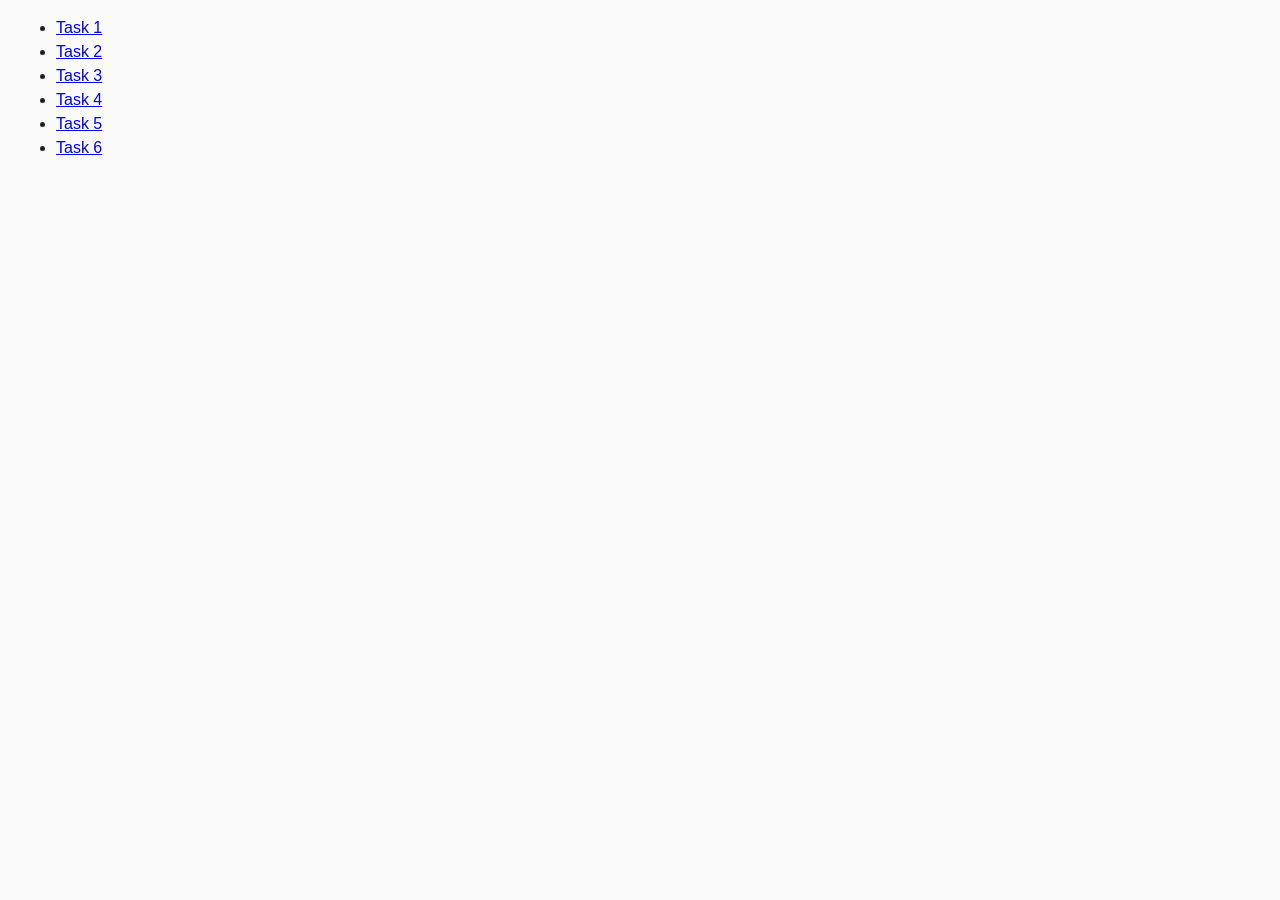
<file: index.html>
<!DOCTYPE html>
<html lang="en">
  <head>
    <meta charset="UTF-8" />
    <meta http-equiv="X-UA-Compatible" content="IE=edge" />
    <meta name="viewport" content="width=device-width, initial-scale=1.0" />
    <title>Homework 7</title>
    <link rel="stylesheet" href="./css/common.css" />
  </head>
  <body>
    <ul>
      <li><a href="./task-1.html">Task 1</a></li>
      <li><a href="./task-2.html">Task 2</a></li>
      <li><a href="./task-3.html">Task 3</a></li>
      <li><a href="./task-4.html">Task 4</a></li>
      <li><a href="./task-5.html">Task 5</a></li>
      <li><a href="./task-6.html">Task 6</a></li>
    </ul>
  </body>
</html>
</file>
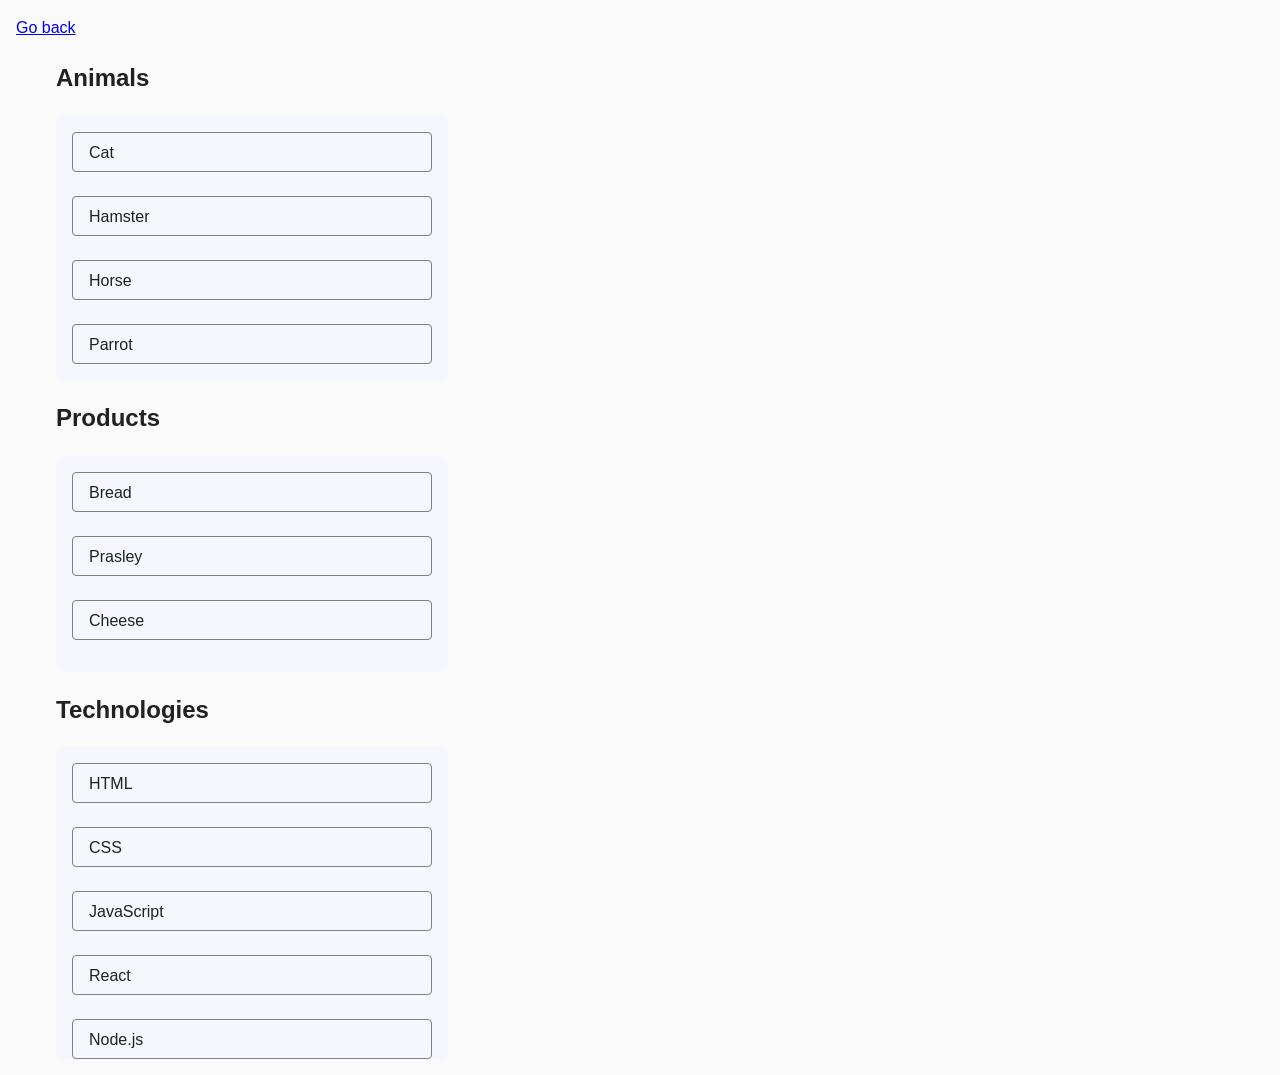
<file: task-1.html>
<!DOCTYPE html>
<html lang="en">
  <head>
    <meta charset="UTF-8" />
    <meta http-equiv="X-UA-Compatible" content="IE=edge" />
    <meta name="viewport" content="width=device-width, initial-scale=1.0" />
    <title>Task 1</title>
    <link rel="stylesheet" href="./css/common.css" />
  </head>
  <body>
    <p><a href="./index.html">Go back</a></p>

    <ul class="categories" id="categories">
      <li class="item">
        <h2>Animals</h2>

        <ul class="animals">
          <li class="items">Cat</li>
          <li class="items">Hamster</li>
          <li class="items">Horse</li>
          <li class="items">Parrot</li>
        </ul>
      </li>
      <li class="item">
        <h2>Products</h2>

        <ul class="products">
          <li class="items">Bread</li>
          <li class="items">Prasley</li>
          <li class="items">Cheese</li>
        </ul>
      </li>
      <li class="item">
        <h2>Technologies</h2>

        <ul class="technologies">
          <li class="items">HTML</li>
          <li class="items">CSS</li>
          <li class="items">JavaScript</li>
          <li class="items">React</li>
          <li class="items">Node.js</li>
        </ul>
      </li>
    </ul>

    <script src="./js/task-1.js" type="module"></script>
  </body>
</html>
</file>
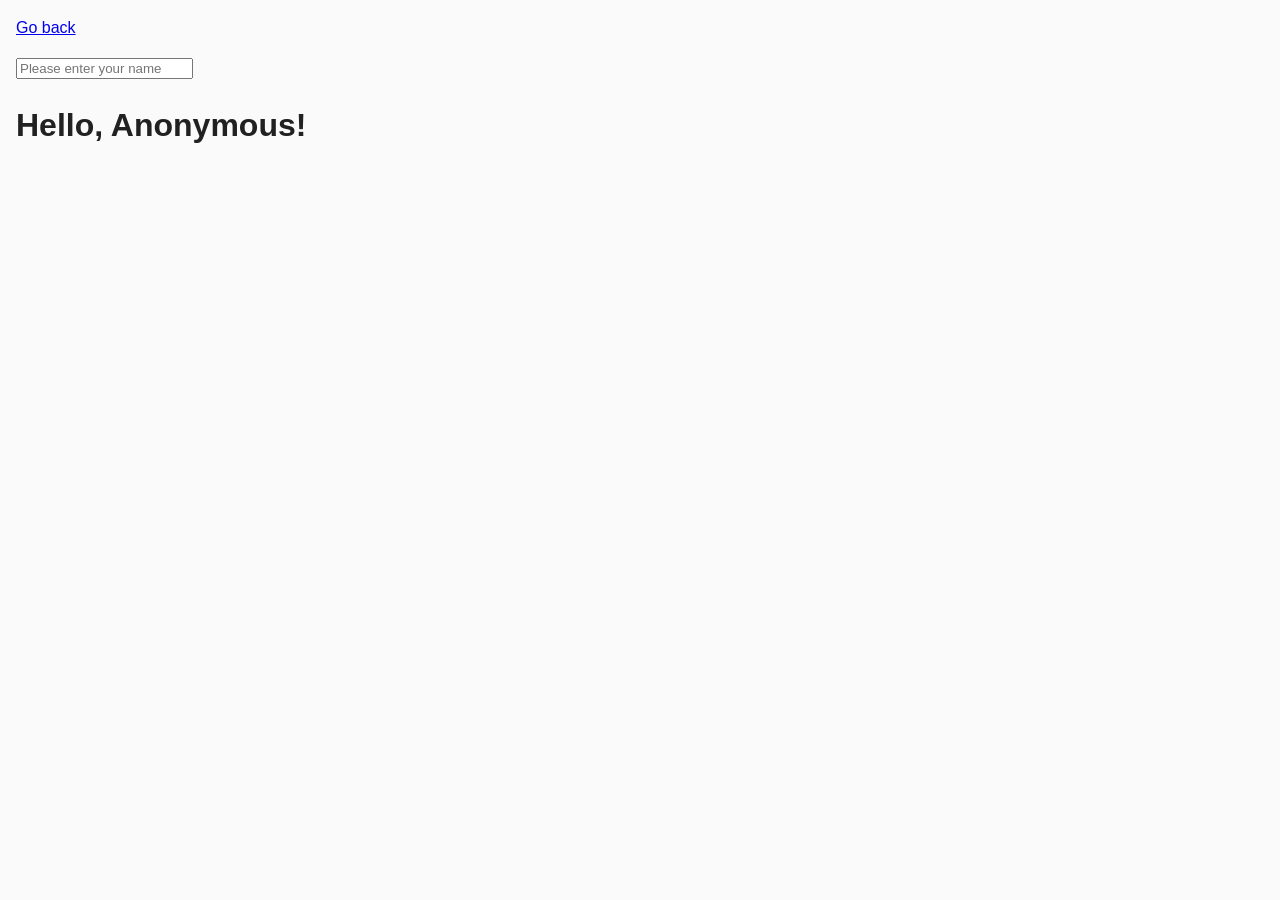
<file: task-3.html>
<!DOCTYPE html>
<html lang="en">
  <head>
    <meta charset="UTF-8" />
    <meta http-equiv="X-UA-Compatible" content="IE=edge" />
    <meta name="viewport" content="width=device-width, initial-scale=1.0" />
    <title>Task 3</title>
    <link rel="stylesheet" href="./css/common.css" />
  </head>
  <body>
    <p><a href="./index.html">Go back</a></p>

    <input type="text" id="name-input" placeholder="Please enter your name" />
    <h1>Hello, <span id="name-output">Anonymous</span>!</h1>

    <script src="./js/task-3.js" type="module"></script>
  </body>
</html>
</file>
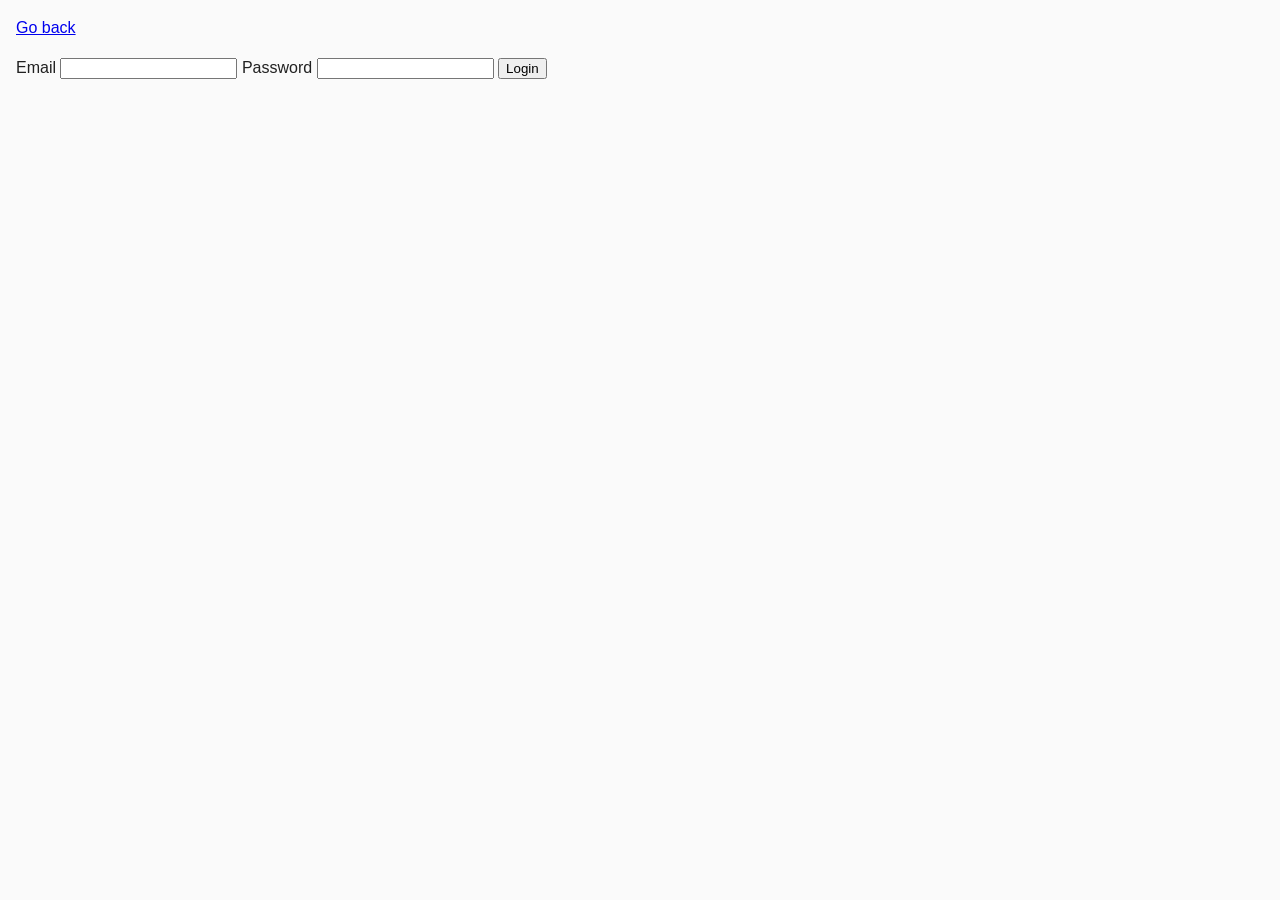
<file: task-4.html>
<!DOCTYPE html>
<html lang="en">
  <head>
    <meta charset="UTF-8" />
    <meta http-equiv="X-UA-Compatible" content="IE=edge" />
    <meta name="viewport" content="width=device-width, initial-scale=1.0" />
    <title>Task 4</title>
    <link rel="stylesheet" href="./css/common.css" />
  </head>
  <body>
    <p><a href="./index.html">Go back</a></p>

    <form class="login-form">
      <label>
        Email
        <input type="email" name="email" />
      </label>
      <label>
        Password
        <input type="password" name="password" />
      </label>
      <button type="submit">Login</button>
    </form>

    <script src="./js/task-4.js" type="module"></script>
  </body>
</html>
</file>
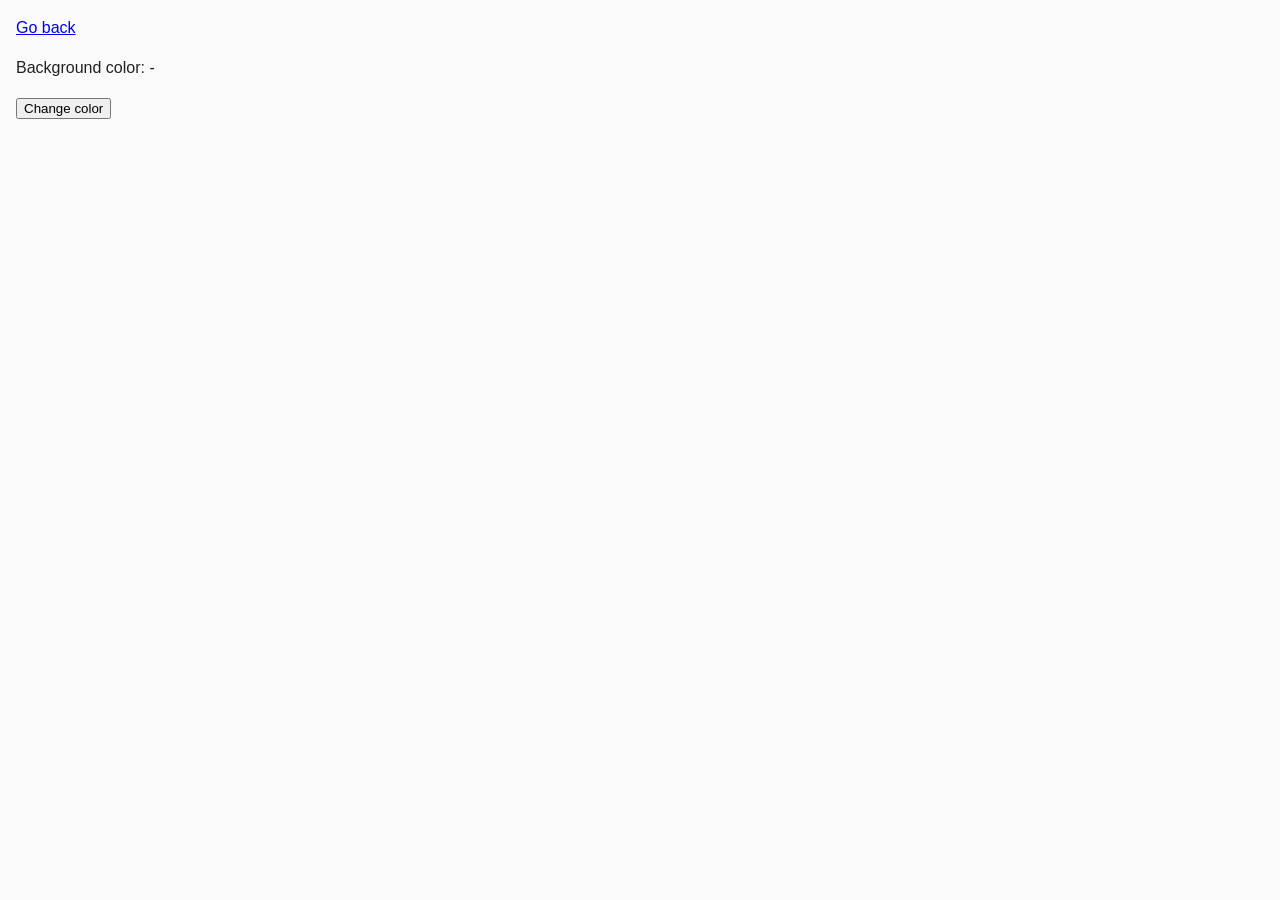
<file: task-5.html>
<!DOCTYPE html>
<html lang="en">
  <head>
    <meta charset="UTF-8" />
    <meta http-equiv="X-UA-Compatible" content="IE=edge" />
    <meta name="viewport" content="width=device-width, initial-scale=1.0" />
    <title>Task 5</title>
    <link rel="stylesheet" href="./css/common.css" />
  </head>
  <body>
    <p><a href="./index.html">Go back</a></p>

    <div class="widget">
      <p>Background color: <span class="color">-</span></p>
      <button type="button" class="change-color">Change color</button>
    </div>

    <script src="./js/task-5.js" type="module"></script>
  </body>
</html>
</file>
<file: css/common.css>
* {
  box-sizing: border-box;
}

body {
  margin: 16px;
  font-family: -apple-system, BlinkMacSystemFont, 'Segoe UI', Roboto, Oxygen,
    Ubuntu, Cantarell, 'Open Sans', 'Helvetica Neue', sans-serif;
  -webkit-font-smoothing: antialiased;
  -moz-osx-font-smoothing: grayscale;
  background-color: #fafafa;
  color: #212121;
  line-height: 1.5;
}

.items {
  border: 1px solid #808080;
  border-radius: 4px;
  width: 360px;
  height: 40px;
  list-style-type: none;
  padding-left: 16px;
  margin-bottom: 8px;
  display: block;
  padding-top: 8px;
  padding-bottom: 8px;
}
.items:last-child {
  margin-bottom: 0;
}
.categories {
  list-style-type: none;
}
.animals {
  background: #f6f6fe;
  border-radius: 8px;
  padding: 16px;
  width: 392px;
  height: 264px;
  display: flex;
  align-items: flex-start;
  justify-content: flex-start;
  flex-direction: column;
  gap: 16px;
}

.products {
  display: flex;
  align-items: flex-start;
  justify-content: flex-start;
  flex-direction: column;
  gap: 16px;
  border-radius: 8px;
  padding: 16px;
  width: 392px;
  height: 216px;
  background: #f6f6fe;
}

.technologies {
  display: flex;
  align-items: flex-start;
  justify-content: flex-start;
  flex-direction: column;
  gap: 16px;
  border-radius: 8px;
  padding: 16px;
  width: 392px;
  height: 312px;
  background: #f6f6fe;
}

.gallery {
  display: flex;
  flex-wrap: wrap;
  gap: 10px;
  justify-content: center;
}

.gallery li {
  list-style: none;
  width: calc(33.33% - 10px);
  height: auto;
}

.gallery img {
  width: 100%;
  height: auto;
  border-radius: 8px;
}
</file>
